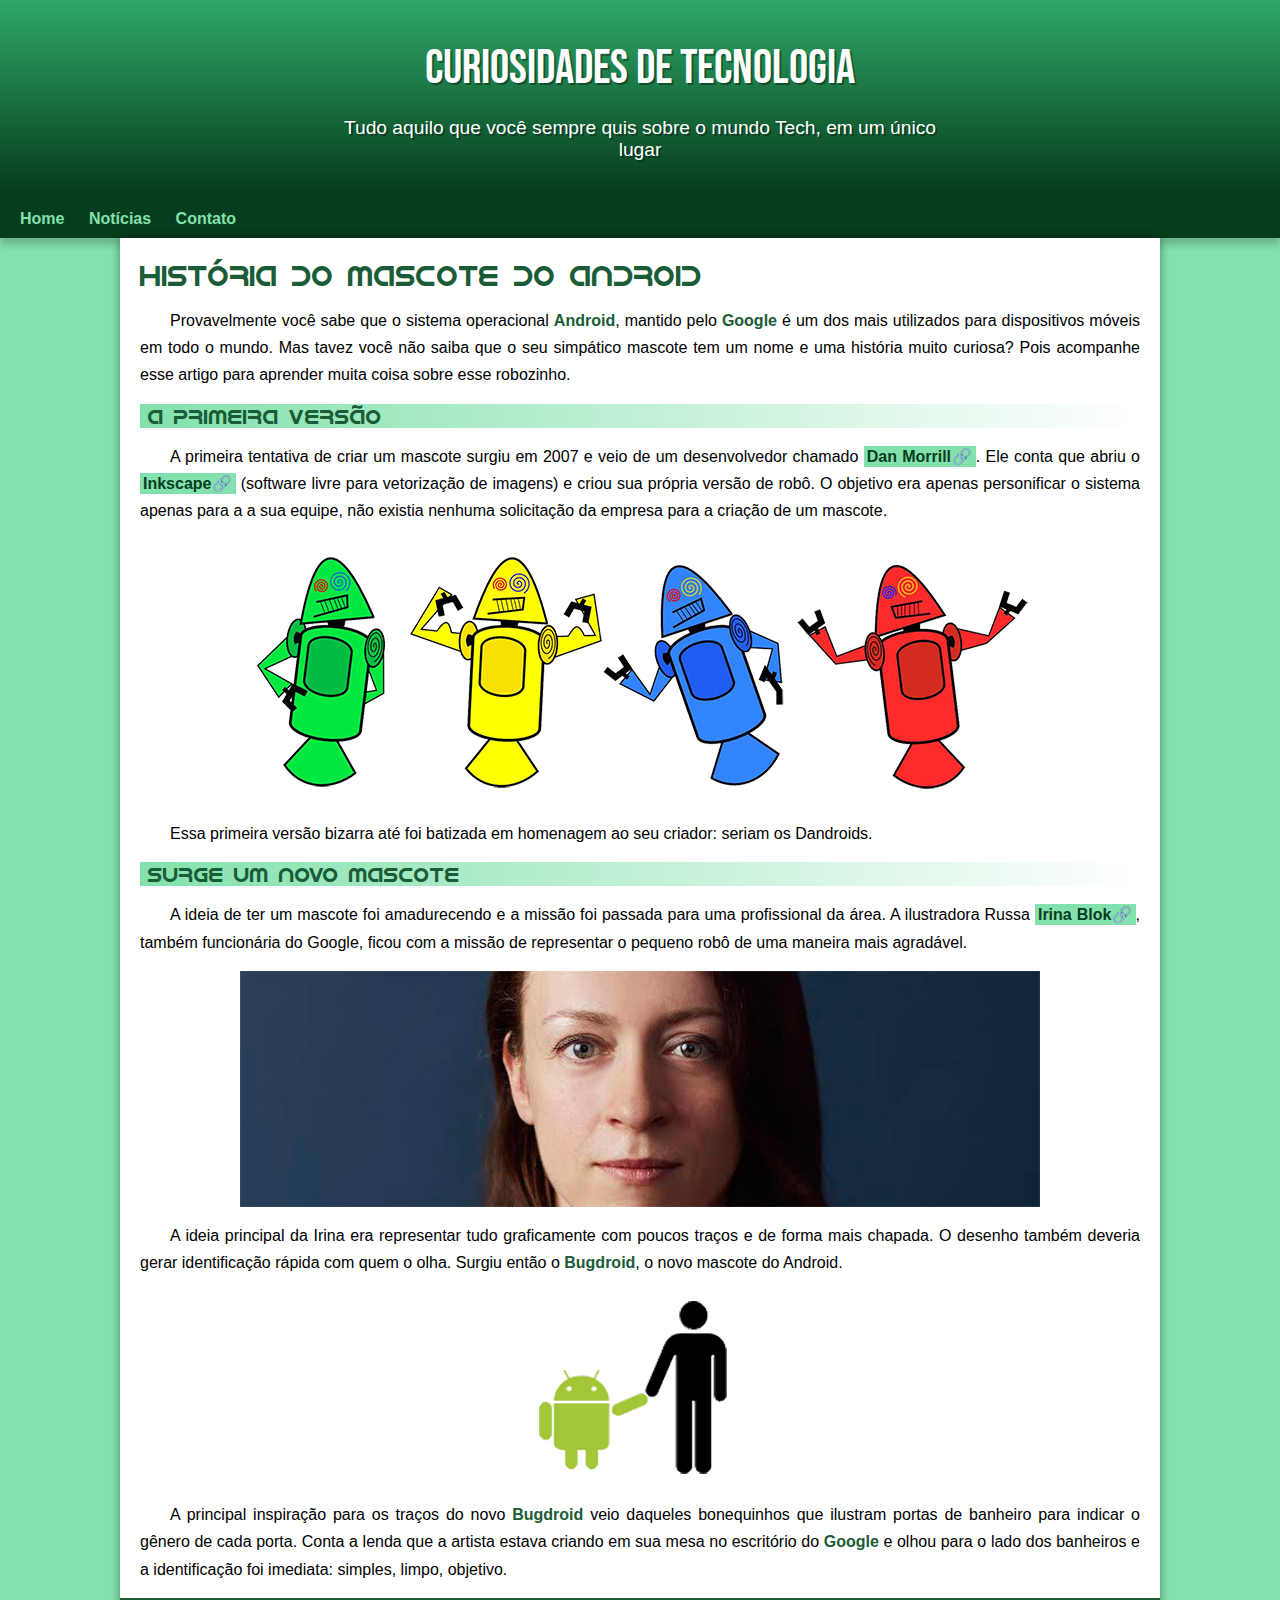
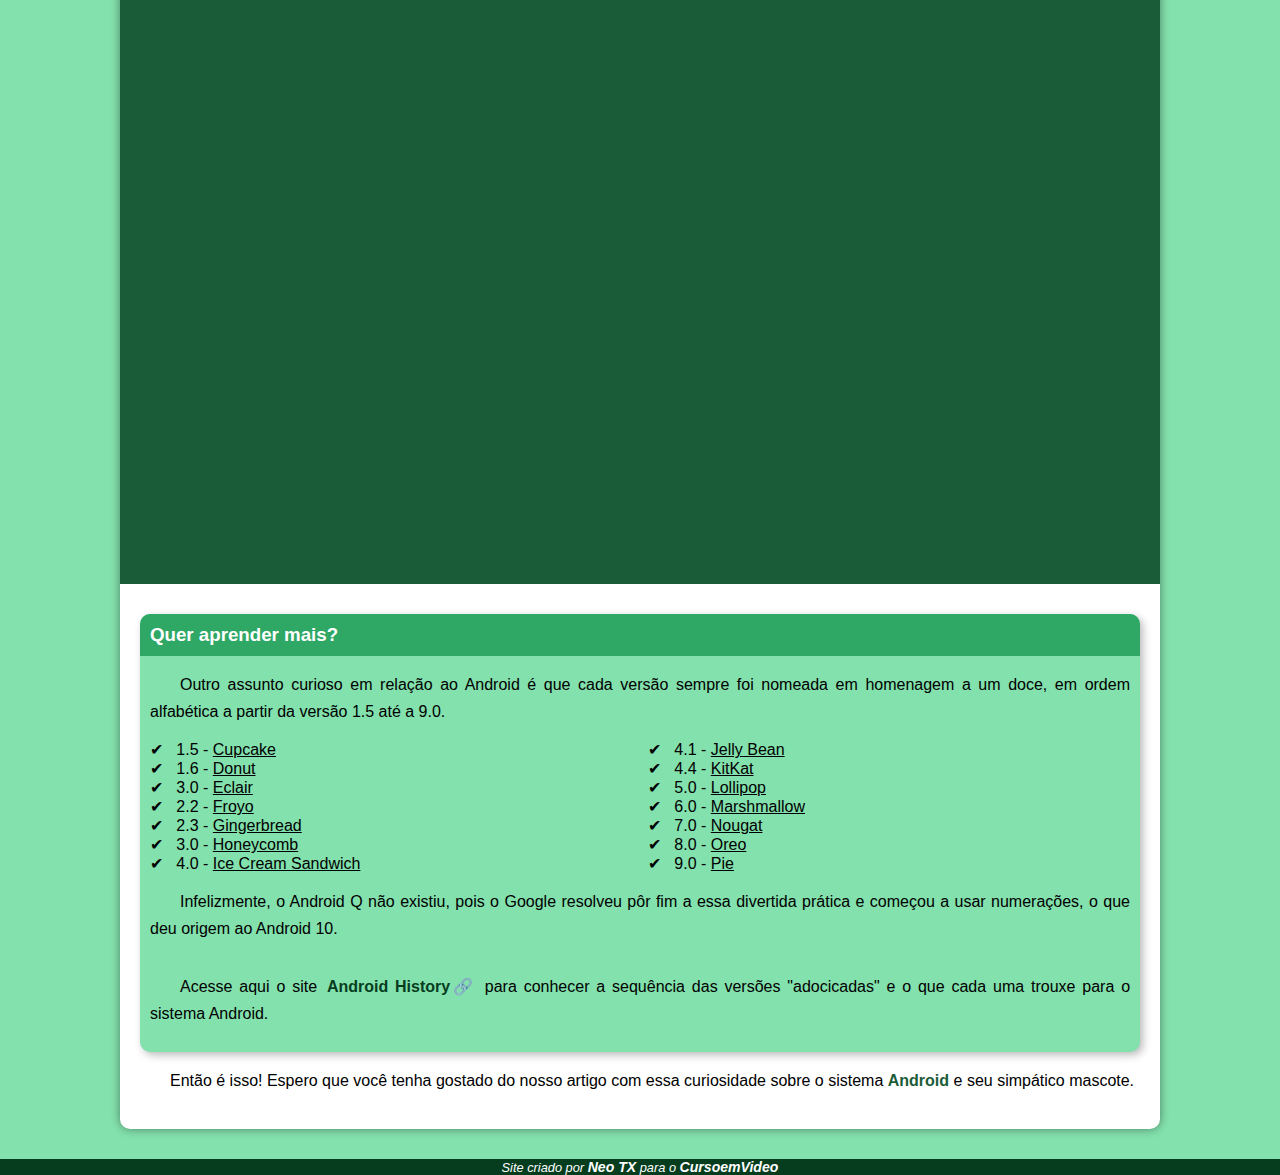
<file: index.html>
<!DOCTYPE html>
<html lang="pt-br">
<head>
    <meta charset="UTF-8">
    <meta http-equiv="X-UA-Compatible" content="IE=edge">
    <meta name="viewport" content="width=device-width, initial-scale=1.0">
    <title>Como surgiu o mascote do Androide?</title>
    <link rel="shortcut icon" href="images/favicon.ico" type="image/x-icon">
    <link rel="stylesheet" href="style/style.css">
</head>
<body>
    <header>
        <h1 class="center">
            Curiosidades de Tecnologia
        </h1>
        <p class="center">
            Tudo aquilo que você sempre quis sobre o mundo Tech, em um único lugar
        </p>
    </header>
    <nav>
        <a href="#">Home</a>
        <a href="#">Notícias</a>
        <a href="#">Contato</a>
    </nav>
    <main>
        <article>
            <h1>
                História do Mascote do Android
            </h1>

            <p>
                Provavelmente você sabe que o sistema operacional <strong>Android</strong>, mantido pelo <strong>Google</strong> é um dos mais utilizados para dispositivos móveis em todo o mundo. Mas tavez você não saiba que o seu simpático mascote tem um nome e uma história muito curiosa? Pois acompanhe esse artigo para aprender muita coisa sobre esse robozinho.
            </p>

            <h2>
                A primeira versão
            </h2>

            <p>
                A primeira tentativa de criar um mascote surgiu em 2007 e veio de um desenvolvedor chamado <a href="https://androidcommunity.com/dan-morrill-shows-us-the-android-mascot-that-almost-was-20130103/"target="_blank"class="externo">Dan Morrill</a>. Ele conta que abriu o <a href="https://inkscape.org/pt-br/" target="_blank" class="externo">Inkscape</a> (software livre para vetorização de imagens) e criou sua própria versão de robô. O objetivo era apenas personificar o sistema apenas para a a sua equipe, não existia nenhuma solicitação da empresa para a criação de um mascote.
            </p>
            <picture>
                <source media="(max-width:670px)" srcset="images/dan-droids-pq.png">
                <img src="images/dan-droids.png" alt="Primeiro mascote do Android" class="midia">
            </picture>

            <p>
                Essa primeira versão bizarra até foi batizada em homenagem ao seu criador: seriam os Dandroids.
            </p>

            <h2>
                Surge um novo mascote
            </h2>

            <p>
                A ideia de ter um mascote foi amadurecendo e a missão foi passada para uma profissional da área. A ilustradora Russa <a href="https://www.irinablok.com/android"target="_blank" class="externo">Irina Blok</a>, também funcionária do Google, ficou com a missão de representar o pequeno robô de uma maneira mais agradável.
            </p>

            <picture>
                <source media="(max-width:670px)" srcset="images/irina-blok-pq.jpg">
                <img src="images/irina-blok.jpg" alt="Irina Blok, criadora do Bugdroid" class="irina">
            </picture>

            <p>
                A ideia principal da Irina era representar tudo graficamente com poucos traços e de forma mais chapada. O desenho também deveria gerar identificação rápida com quem o olha. Surgiu então o <strong>Bugdroid</strong>, o novo mascote do Android.
            </p>
                <img class="pequena" src="images/bugdroid.png" alt="Bugdroid" class="midia">
            <p>
                A principal inspiração para os traços do novo <strong>Bugdroid</strong> veio daqueles bonequinhos que ilustram portas de banheiro para indicar o gênero de cada porta. Conta a lenda que a artista estava criando em sua mesa no escritório do <strong>Google</strong> e olhou para o lado dos banheiros e a identificação foi imediata: simples, limpo, objetivo.
            </p>

            <div class="video">
            <iframe width="560" height="315" src="https://www.youtube.com/embed/l2UDgpLz20M" title="YouTube video player" frameborder="0" allow="accelerometer; autoplay; clipboard-write; encrypted-media; gyroscope; picture-in-picture" allowfullscreen class="midia video"></iframe>
            </div>

            <aside>
                <h3>
                    Quer aprender mais?
                </h3>
                <p>
                    Outro assunto curioso em relação ao Android é que cada versão sempre foi nomeada em homenagem a um doce, em ordem alfabética a partir da versão 1.5 até a 9.0.
                </p>

                <ul id="ul1">
                    <li>
                        1.5 - <abbr title="Bolo de Copo">Cupcake</abbr>
                    </li>
                    <li>
                        1.6 - <abbr title="Rosquinha">Donut</abbr>
                    </li>
                    <li>
                        3.0 - <abbr title="Bomba">Eclair</abbr>
                    </li>
                    <li>
                        2.2 - <abbr title="Iogurte Congelado">Froyo</abbr>
                    </li>
                    <li>
                        2.3 - <abbr title="Biscoito de Gengibre">Gingerbread</abbr>
                    </li>
                    <li>
                        3.0 - <abbr title="Favo de Mel">Honeycomb</abbr>
                    </li>
                    <li>
                        4.0 - <abbr title="Sanduíche de Sorvete">Ice Cream Sandwich</abbr>
                    </li>
                    <li>
                        4.1 - <abbr title="jujuba">Jelly Bean</abbr>
                    </li>
                    <li>
                        4.4 - <abbr title="KitKat">KitKat</abbr>
                    </li>
                    <li>
                        5.0 - <abbr title="Pirulito">Lollipop</abbr>
                    </li>
                    <li>
                        6.0 - <abbr title="Marshmallow">Marshmallow</abbr>
                    </li>
                    <li>
                        7.0 - <abbr title="Torrone">Nougat</abbr>
                    </li>
                    <li>
                        8.0 - <abbr title="Oreo">Oreo</abbr>
                    </li>
                    <li>
                        9.0 - <abbr title="Torta">Pie</abbr>
                    </li>
                </ul>
                <p>
                    Infelizmente, o Android Q não existiu, pois o Google resolveu pôr fim a essa divertida prática e começou a usar numerações, o que deu origem ao Android 10.
                </p>
                <p>
                    Acesse aqui o site <a href="https://www.android.com/intl/en_uk/history/#donut"target="_blank" class="externo">Android History</a> para conhecer a sequência das versões "adocicadas" e o que cada uma trouxe para o sistema Android.
                </p>
                
            </aside>

            <p>
                Então é isso! Espero que você tenha gostado do nosso artigo com essa curiosidade sobre o sistema <strong>Android</strong> e seu simpático mascote.
            </p>
        </article>
    </main>
    <footer>
        <p><em>Site criado por <a href="https://github.com/Neo-TX" target="_blank">Neo TX</a> para o <a href="https://www.cursoemvideo.com/">CursoemVideo</a></em></p>
    </footer>
</body>
</html>
</file>
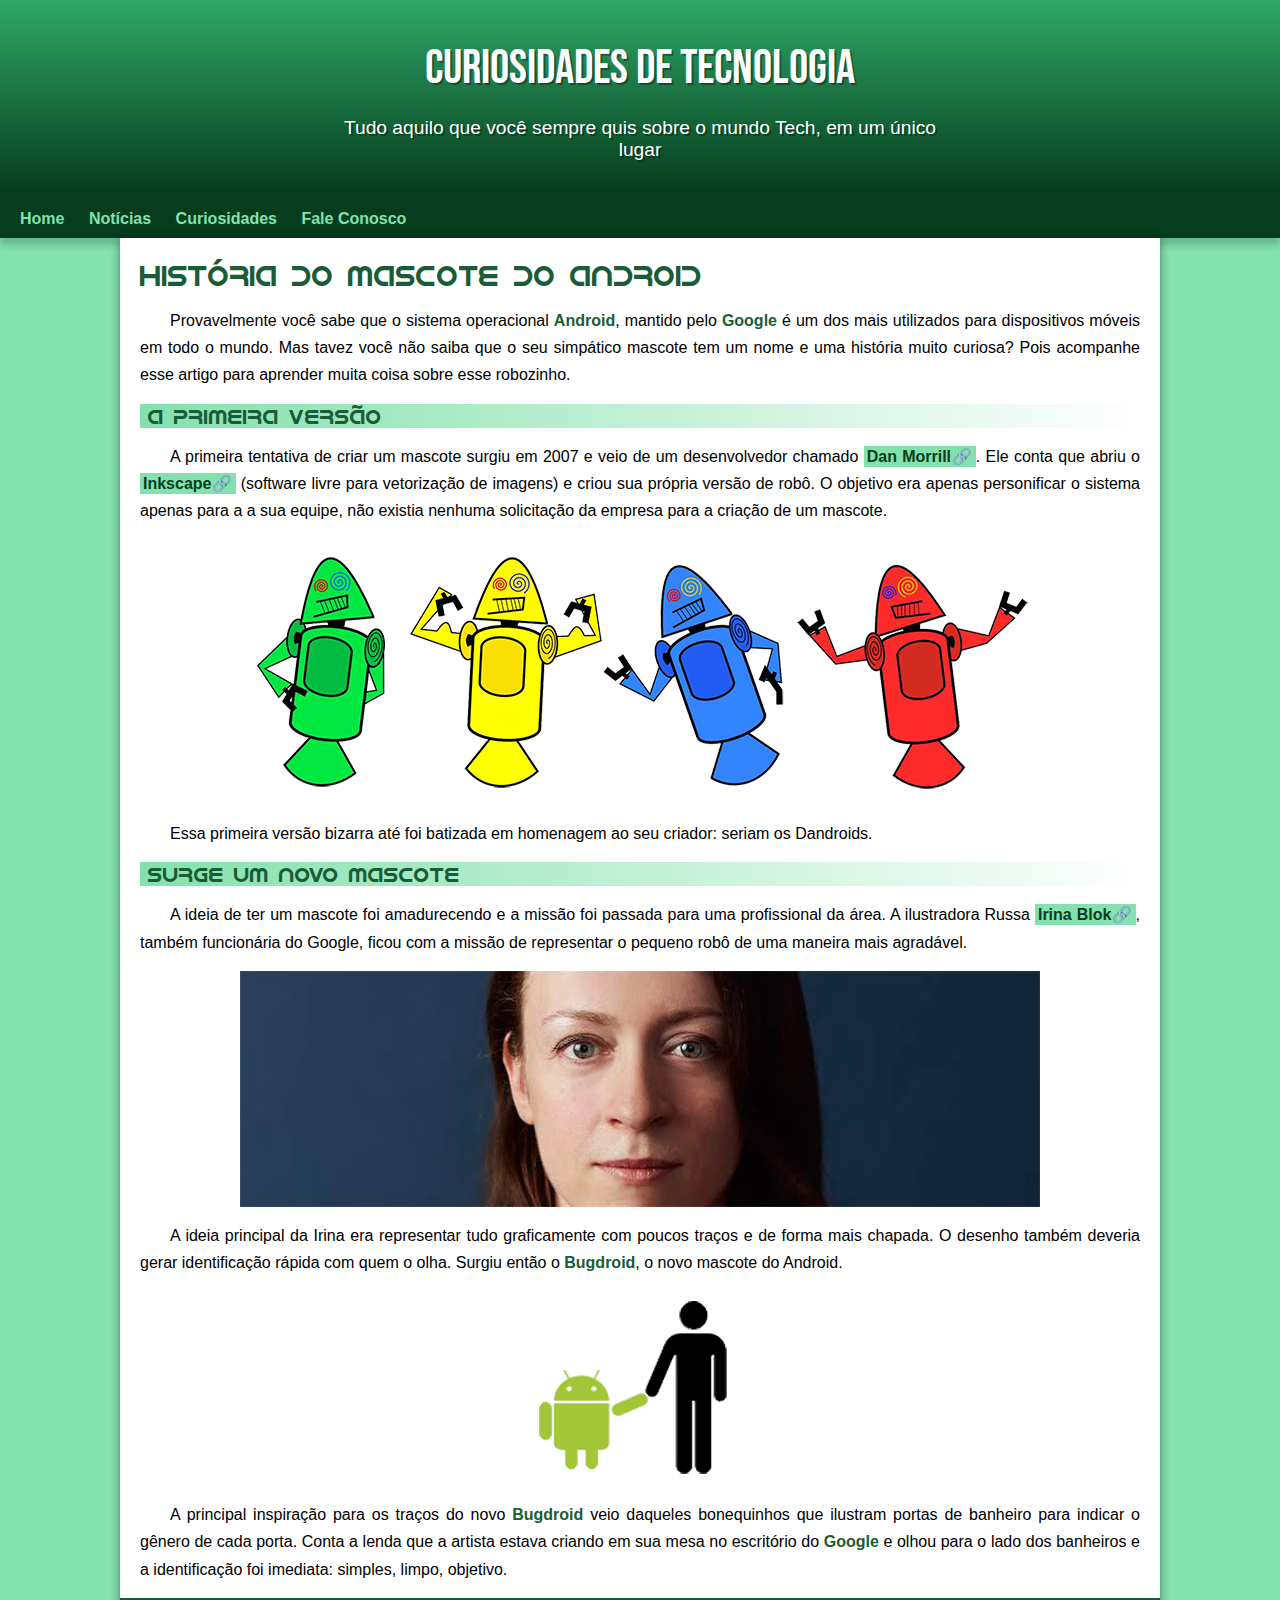
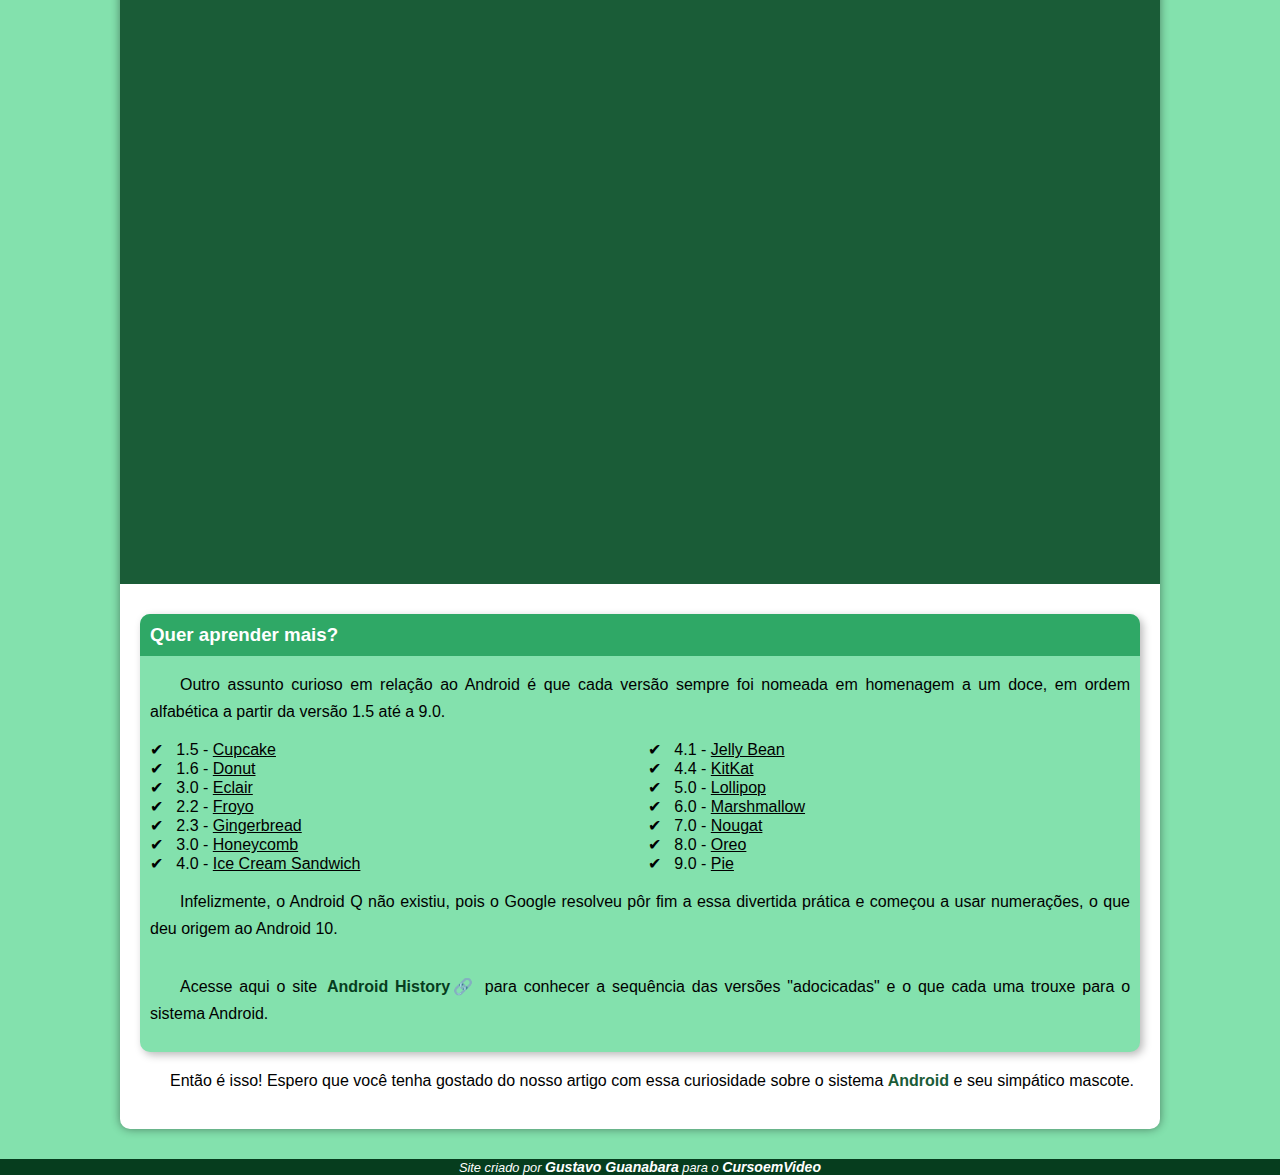
<file: android.html>
<!DOCTYPE html>
<html lang="pt-br">
<head>
    <meta charset="UTF-8">
    <meta http-equiv="X-UA-Compatible" content="IE=edge">
    <meta name="viewport" content="width=device-width, initial-scale=1.0">
    <title>Como surgiu o mascote do Androide?</title>
    <link rel="shortcut icon" href="images/favicon.ico" type="image/x-icon">
    <link rel="stylesheet" href="style/style.css">
</head>
<body>
    <header>
        <h1 class="center">
            Curiosidades de Tecnologia
        </h1>
        <p class="center">
            Tudo aquilo que você sempre quis sobre o mundo Tech, em um único lugar
        </p>
    </header>
    <nav>
        <a href="#">Home</a>
        <a href="#">Notícias</a>
        <a href="#">Curiosidades</a>
        <a href="#">Fale Conosco</a>
    </nav>
    <main>
        <article>
            <h1>
                História do Mascote do Android
            </h1>

            <p>
                Provavelmente você sabe que o sistema operacional <strong>Android</strong>, mantido pelo <strong>Google</strong> é um dos mais utilizados para dispositivos móveis em todo o mundo. Mas tavez você não saiba que o seu simpático mascote tem um nome e uma história muito curiosa? Pois acompanhe esse artigo para aprender muita coisa sobre esse robozinho.
            </p>

            <h2>
                A primeira versão
            </h2>

            <p>
                A primeira tentativa de criar um mascote surgiu em 2007 e veio de um desenvolvedor chamado <a href="https://androidcommunity.com/dan-morrill-shows-us-the-android-mascot-that-almost-was-20130103/"target="_blank"class="externo">Dan Morrill</a>. Ele conta que abriu o <a href="https://inkscape.org/pt-br/" target="_blank" class="externo">Inkscape</a> (software livre para vetorização de imagens) e criou sua própria versão de robô. O objetivo era apenas personificar o sistema apenas para a a sua equipe, não existia nenhuma solicitação da empresa para a criação de um mascote.
            </p>
            <picture>
                <source media="(max-width:670px)" srcset="images/dan-droids-pq.png">
                <img src="images/dan-droids.png" alt="Primeiro mascote do Android" class="midia">
            </picture>

            <p>
                Essa primeira versão bizarra até foi batizada em homenagem ao seu criador: seriam os Dandroids.
            </p>

            <h2>
                Surge um novo mascote
            </h2>

            <p>
                A ideia de ter um mascote foi amadurecendo e a missão foi passada para uma profissional da área. A ilustradora Russa <a href="https://www.irinablok.com/android"target="_blank" class="externo">Irina Blok</a>, também funcionária do Google, ficou com a missão de representar o pequeno robô de uma maneira mais agradável.
            </p>

            <picture>
                <source media="(max-width:670px)" srcset="images/irina-blok-pq.jpg">
                <img src="images/irina-blok.jpg" alt="Irina Blok, criadora do Bugdroid" class="irina">
            </picture>

            <p>
                A ideia principal da Irina era representar tudo graficamente com poucos traços e de forma mais chapada. O desenho também deveria gerar identificação rápida com quem o olha. Surgiu então o <strong>Bugdroid</strong>, o novo mascote do Android.
            </p>
                <img class="pequena" src="images/bugdroid.png" alt="Bugdroid" class="midia">
            <p>
                A principal inspiração para os traços do novo <strong>Bugdroid</strong> veio daqueles bonequinhos que ilustram portas de banheiro para indicar o gênero de cada porta. Conta a lenda que a artista estava criando em sua mesa no escritório do <strong>Google</strong> e olhou para o lado dos banheiros e a identificação foi imediata: simples, limpo, objetivo.
            </p>

            <div class="video">
            <iframe width="560" height="315" src="https://www.youtube.com/embed/l2UDgpLz20M" title="YouTube video player" frameborder="0" allow="accelerometer; autoplay; clipboard-write; encrypted-media; gyroscope; picture-in-picture" allowfullscreen class="midia video"></iframe>
            </div>

            <aside>
                <h3>
                    Quer aprender mais?
                </h3>
                <p>
                    Outro assunto curioso em relação ao Android é que cada versão sempre foi nomeada em homenagem a um doce, em ordem alfabética a partir da versão 1.5 até a 9.0.
                </p>

                <ul id="ul1">
                    <li>
                        1.5 - <abbr title="Bolo de Copo">Cupcake</abbr>
                    </li>
                    <li>
                        1.6 - <abbr title="Rosquinha">Donut</abbr>
                    </li>
                    <li>
                        3.0 - <abbr title="Bomba">Eclair</abbr>
                    </li>
                    <li>
                        2.2 - <abbr title="Iogurte Congelado">Froyo</abbr>
                    </li>
                    <li>
                        2.3 - <abbr title="Biscoito de Gengibre">Gingerbread</abbr>
                    </li>
                    <li>
                        3.0 - <abbr title="Favo de Mel">Honeycomb</abbr>
                    </li>
                    <li>
                        4.0 - <abbr title="Sanduíche de Sorvete">Ice Cream Sandwich</abbr>
                    </li>
                    <li>
                        4.1 - <abbr title="jujuba">Jelly Bean</abbr>
                    </li>
                    <li>
                        4.4 - <abbr title="KitKat">KitKat</abbr>
                    </li>
                    <li>
                        5.0 - <abbr title="Pirulito">Lollipop</abbr>
                    </li>
                    <li>
                        6.0 - <abbr title="Marshmallow">Marshmallow</abbr>
                    </li>
                    <li>
                        7.0 - <abbr title="Torrone">Nougat</abbr>
                    </li>
                    <li>
                        8.0 - <abbr title="Oreo">Oreo</abbr>
                    </li>
                    <li>
                        9.0 - <abbr title="Torta">Pie</abbr>
                    </li>
                </ul>
                <p>
                    Infelizmente, o Android Q não existiu, pois o Google resolveu pôr fim a essa divertida prática e começou a usar numerações, o que deu origem ao Android 10.
                </p>
                <p>
                    Acesse aqui o site <a href="https://www.android.com/intl/en_uk/history/#donut"target="_blank" class="externo">Android History</a> para conhecer a sequência das versões "adocicadas" e o que cada uma trouxe para o sistema Android.
                </p>
                
            </aside>

            <p>
                Então é isso! Espero que você tenha gostado do nosso artigo com essa curiosidade sobre o sistema <strong>Android</strong> e seu simpático mascote.
            </p>
        </article>
    </main>
    <footer>
        <p><em>Site criado por <a href="https://gustavoguanabara.github.io/" target="_blank">Gustavo Guanabara</a> para o <a href="https://www.cursoemvideo.com/">CursoemVideo</a></em></p>
    </footer>
</body>
</html>
</file>
<file: style/style.css>
@charset "UTF-8";

@import url('https://fonts.googleapis.com/css2?family=Bebas+Neue&display=swap');

@font-face {
    font-family: 'Android';
    src: url('../fonts/idroid.otf') format('opentype');
    font-weight: normal;
}

:root{
    --cor0:#ebe5c5;
    --cor1:#83e1ad;
    --cor2:#3ddc84;
    --cor3:#2fa866;
    --cor4:#1a5c37;
    --cor5:#063d1e;

    --fonte-padrao: Arial, Verdana, Helvetica, sans-serif;
    --fonte-destaque: 'Bebas Neue', cursive;
    --fonte-android: 'Android', cursive;
}

* {
    margin:0px;
    padding:0px;
}

.center{
    text-align: center;
}

body{
    background-color: var(--cor1);
    font-family: var(--fonte-padrao);
}

a.externo:after{
    content:'\1F517';
}

header {
    background-image: linear-gradient(to bottom,var(--cor3), var(--cor5));
    min-height: 150px;
    padding-top: 40px;
}

header > h1 {
    color: white;
    font-family: var(--fonte-destaque);
    font-weight: normal;
    padding-bottom: 20px;
    font-weight: normal;
    font-size: 3em;
    text-shadow: 2px 2px 0px rgba(0, 0, 0, 0.349);
}

header > p{
    color: white;
    font-family: var(--fonte-padrao);
    font-size: 1.2em;
    max-width: 600px;
    margin:auto;
    padding-right: 10px;
    padding-left: 10px;
    text-shadow: 2px 2px 0px rgba(0, 0, 0, 0.349);
}

nav{
    background-color: var(--cor5);
    padding:10px;
    padding-top: 20px;
    box-shadow: 0px 7px 7px rgba(0, 0, 0, 0.185);
}

nav a{
    text-decoration: none;
    color: var(--cor1);
    padding: 10px;
    border-radius: 5px;
    font-weight: bold;
    transition-duration:.5s;
}

nav > a:hover{
    background-color:var(--cor3);
    color: var(var(--cor5));
}

main{
    min-width: 300px;
    max-width: 1000px;
    background-color: white;
    margin: auto;
    margin-bottom: 30px;
    padding: 20px;
    box-shadow: 0px 0px 10px rgba(0, 0, 0, 0.425);
    border-bottom-left-radius: 10px;
    border-bottom-right-radius: 10px;
}

main h1{
    color: var(--cor4);
    font-family: var(--fonte-android);
    font-weight: normal;
    font-size: 1.8em;
}

main h2 {
    font-family: var(--fonte-android);
    color: var(--cor4);
    font-size: 1.3em;
    background-image: linear-gradient(to right, var(--cor1),white);
    text-indent: 8px;
    font-weight: normal;
}

main p{
    margin: 15px 0px;
    text-align: justify;
    text-indent: 30px;
    font-size: 1em;
    line-height: 1.7em;
}

main  strong{
    color: var(--cor4);
    font-weight: bold;
}

main a{
    text-decoration: none;
    color: var(--cor5);
    font-weight: bold;
    background-color: var(--cor1);
    padding: 2px 3px;
}

main a:hover{
    text-decoration: underline;
    color: var(--cor4);
}

main img{
    display: block;
    margin: auto;
}

main img.pequena{
    max-width: 350px;
    display: block;
    margin: auto;
}

div.video{
    background-color: var(--cor4);
    margin: 0px -20px 30px -20px;
    padding:20px;
    padding-bottom: 56.6%;
    position: relative;
}

div.video > iframe{
    position: absolute;
    top: 5%;
    left: 5%;
    width: 90%;
    height: 90%;
}

article > h2{
    background-color: var(--cor1);
    color: var(--cor4);
}

aside{
    background-color: var(--cor1);
    padding: 10px;
    border-radius: 10px;
    box-shadow: 3px 3px 8px rgba(0, 0, 0, 0.274);
}

aside > h3 {
    background-color: var(--cor3);
    padding: 10px;
    margin: -10px -10px 0px -10px;
    color: white;
    border-radius: 10px 10px 0px 0px;
}

aside abbr{
    text-decoration: underline;
}

aside ul{
    list-style-type: '\2714\00A0\00A0';
    list-style-position: inside;
    columns: 2;
}

aside p{
    display: inline-block;
}

footer{
    background-color: var(--cor5);
    color: white;
    font-size: 0.8em;
    text-align: center;
}

footer a{
    color: white;
    font-weight: bolder;
    text-decoration: none;
    font-size: 1.1em;
}

footer a:hover{
    text-decoration: underline;
    color: var(--cor1);
}
</file>
